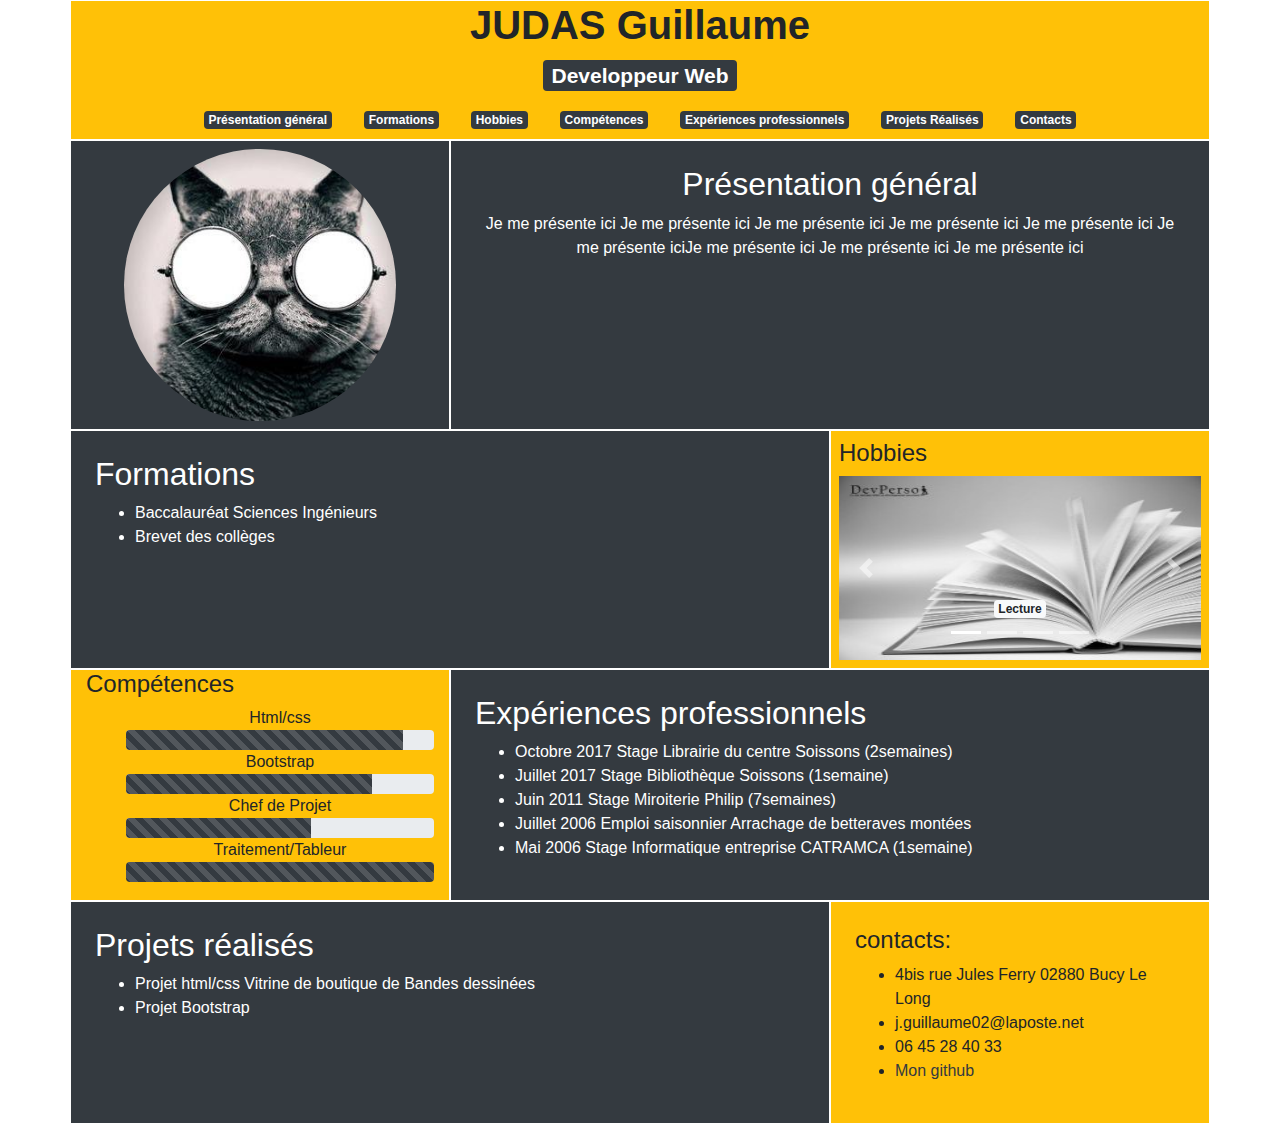
<file: index.html>
<!DOCTYPE html>
<html lang="en" dir="ltr">
<head>
  <meta charset="utf-8" />
  <meta name= "viewport" content="width=device-width, initial-scale=1" />
  <link rel="stylesheet" href="assets/bootstrap-4.3.1-dist/css/bootstrap.min.css">
  <link rel="stylesheet" href="assets/css/style.css">
  <title>CV Numérique JUDAS Guillaume</title>
</head>
<body>
  <div class="container">
    <div class="row">
      <div class="col bg-warning text-center border border-white">
        <h1 class="font-weight-bold">JUDAS Guillaume</h1>
        <h3><span class="badge badge-dark">Developpeur Web</span></h3>
        <nav>
        <ul class="nav justify-content-center flex-column flex-md-row">
          <li class="nav-item"><a class="nav-link" href="#generalPresentation"><span class="badge badge-dark">Présentation général</span></a></li>
          <li class="nav-item"><a class="nav-link" href="#Formations"><span class="badge badge-dark">Formations</span></a></li>
          <li class="nav-item"><a class="nav-link" href="#Hobbies"><span class="badge badge-dark">Hobbies</span></a></li>
          <li class="nav-item"><a class="nav-link " href="#Competences"><span class="badge badge-dark">Compétences</span></a></li>
          <li class="nav-item"><a class="nav-link " href="#xpPro"><span class="badge badge-dark">Expériences professionnels</span></a></li>
          <li class="nav-item"><a class="nav-link " href="#Project"><span class="badge badge-dark">Projets Réalisés</span></a></li>
          <li class="nav-item"><a class="nav-link " href="#Contacts"><span class="badge badge-dark">Contacts</span></a></li>
        </ul>
      </nav>
      </div>
    </div>
    <div class="row">
      <div class="col-sm-4 bg-dark border border-white p-2"><img src="assets/img/photoProfil.jpg" class="d-block w-75 mx-auto rounded-circle" alt="1erPhoto" id="profilPhoto"></div>
      <div class="col-sm-8 bg-dark text-center border border-white text-white p-4">
        <h2 id="generalPresentation">Présentation général</h2>
        <p>Je me présente ici Je me présente ici Je me présente ici Je me présente ici Je me présente ici Je me présente iciJe me présente ici Je me présente ici Je me présente ici</p>
      </div>
    </div>
    <div class="row">
      <div class="col-sm-8 bg-dark border border-white text-white p-4">
        <h2 id="Formations">Formations</h2>
        <ul>
          <li>Baccalauréat Sciences Ingénieurs</li>
          <li>Brevet des collèges</li>
        </ul>
      </div>
      <div class="col-sm-4 bg-warning border border-white p-2">
        <h4 id="Hobbies">Hobbies</h4>
        <div class="hobbiesPhoto">
          <div id="carouselExampleCaptions" class="carousel slide" data-ride="carousel">
            <ol class="carousel-indicators">
              <li data-target="#carouselExampleCaptions" data-slide-to="0" class="active"></li>
              <li data-target="#carouselExampleCaptions" data-slide-to="1"></li>
              <li data-target="#carouselExampleCaptions" data-slide-to="2"></li>
              <li data-target="#carouselExampleCaptions" data-slide-to="3"></li>
            </ol>
            <div class="carousel-inner">
              <div class="carousel-item active">
                <img src="assets/img/lecture.jpg" class="d-block w-100" alt="1erPhoto" id="photoCarousel">
                <div class="carousel-caption d-none d-md-block">
                  <span class="badge badge-light">Lecture</span>
                </div>
              </div>
              <div class="carousel-item">
                <img src="assets/img/informatique.jpeg" alt="image d'un ordinateur" class="d-block w-100" id="photoCarousel">
                <div class="carousel-caption d-none d-md-block text-dark">
                  <span class="badge badge-light">Informatique</span>
                </div>
              </div>
              <div class="carousel-item">
                <img src="assets/img/animaux.jpeg" class="d-block w-100" alt="..." id="photoCarousel">
                <div class="carousel-caption d-none d-md-block">
                  <span class="badge badge-light">Animaux</span>
                </div>
              </div>
              <div class="carousel-item">
                <img src="assets/img/videogame.jpeg" class="d-block w-100" alt="..." id="photoCarousel">
                <div class="carousel-caption d-none d-md-block">
                  <span class="badge badge-light">Jeux vidéos</span>
                </div>
              </div>
            </div>
            <a class="carousel-control-prev" href="#carouselExampleCaptions" role="button" data-slide="prev">
              <span class="carousel-control-prev-icon" aria-hidden="true"></span>
              <span class="sr-only">Previous</span>
            </a>
            <a class="carousel-control-next" href="#carouselExampleCaptions" role="button" data-slide="next">
              <span class="carousel-control-next-icon" aria-hidden="true"></span>
              <span class="sr-only">Next</span>
            </a>
          </div>
        </div>
      </div>
    </div>
    <div class="row">
      <div class="col-sm-4 bg-warning border border-white">
        <h4 id="Competences">Compétences</h4>
        <ul id="listCompt" class="text-center">
          <li>Html/css
            <div class="progress">
              <div class="progress-bar progress-bar-striped progress-bar-animated bg-dark" role="progressbar" style="width: 90%" aria-valuenow="90" aria-valuemin="0" aria-valuemax="100"></div>
           </div></li>
         <li>Bootstrap
           <div class="progress">
             <div class="progress-bar progress-bar-striped progress-bar-animated bg-dark" role="progressbar" style="width: 80%" aria-valuenow="80" aria-valuemin="0" aria-valuemax="100"></div>
          </div></li>
          <li>Chef de Projet
            <div class="progress">
              <div class="progress-bar progress-bar-striped progress-bar-animated bg-dark" role="progressbar" style="width: 60%" aria-valuenow="60" aria-valuemin="0" aria-valuemax="100"></div>
           </div></li>
           <li>Traitement/Tableur
             <div class="progress">
               <div class="progress-bar progress-bar-striped progress-bar-animated bg-dark" role="progressbar" style="width: 100%" aria-valuenow="100" aria-valuemin="0" aria-valuemax="100"></div>
            </div></li>
        </ul>
      </div>
      <div class="col-sm-8 bg-dark border border-white text-white p-4">
        <h2 id="xpPro">Expériences professionnels</h2>
        <ul>
          <li>Octobre 2017 Stage Librairie du centre Soissons (2semaines)</li>
          <li>Juillet 2017 Stage Bibliothèque Soissons (1semaine)</li>
          <li>Juin 2011 Stage Miroiterie Philip (7semaines)</li>
          <li>Juillet 2006 Emploi saisonnier Arrachage de betteraves montées</li>
          <li>Mai 2006 Stage Informatique entreprise CATRAMCA (1semaine)</li>
        </ul>
      </div>
    </div>
    <div class="row">
      <div class="col-sm-8 bg-dark border border-white text-white p-4">
        <h2 id="Project">Projets réalisés</h2>
        <ul>
          <li>Projet html/css Vitrine de boutique de Bandes dessinées</li>
          <li>Projet Bootstrap</li>
        </ul>
      </div>
      <div class="col-sm-4 bg-warning border border-white p-4">
        <h4 id="Contacts">contacts:</h4>
        <ul>
          <li>4bis rue Jules Ferry 02880 Bucy Le Long</li>
          <li>j.guillaume02@laposte.net</li>
          <li>06 45 28 40 33</li>
          <li><a class="text-dark" target="_blank" href="https://github.com/GuillaumeJ02?tab=repositories">Mon github</a></li>
        </ul>
      </div>
    </div>
  </div>
  <script src="assets/jquery-3.4.1.min.js"></script>
  <script src="assets/bootstrap-4.3.1-dist/js/bootstrap.min.js"></script>
</body>
</html>
</file>
<file: assets/css/style.css>
#listCompt{
  list-style: none;
}
.progress{
  height: 20px;
}
.hobbiesPhoto badge{
 font-size: 150%;
}
#photoCarousel{
  height: 184px;
}
</file>
